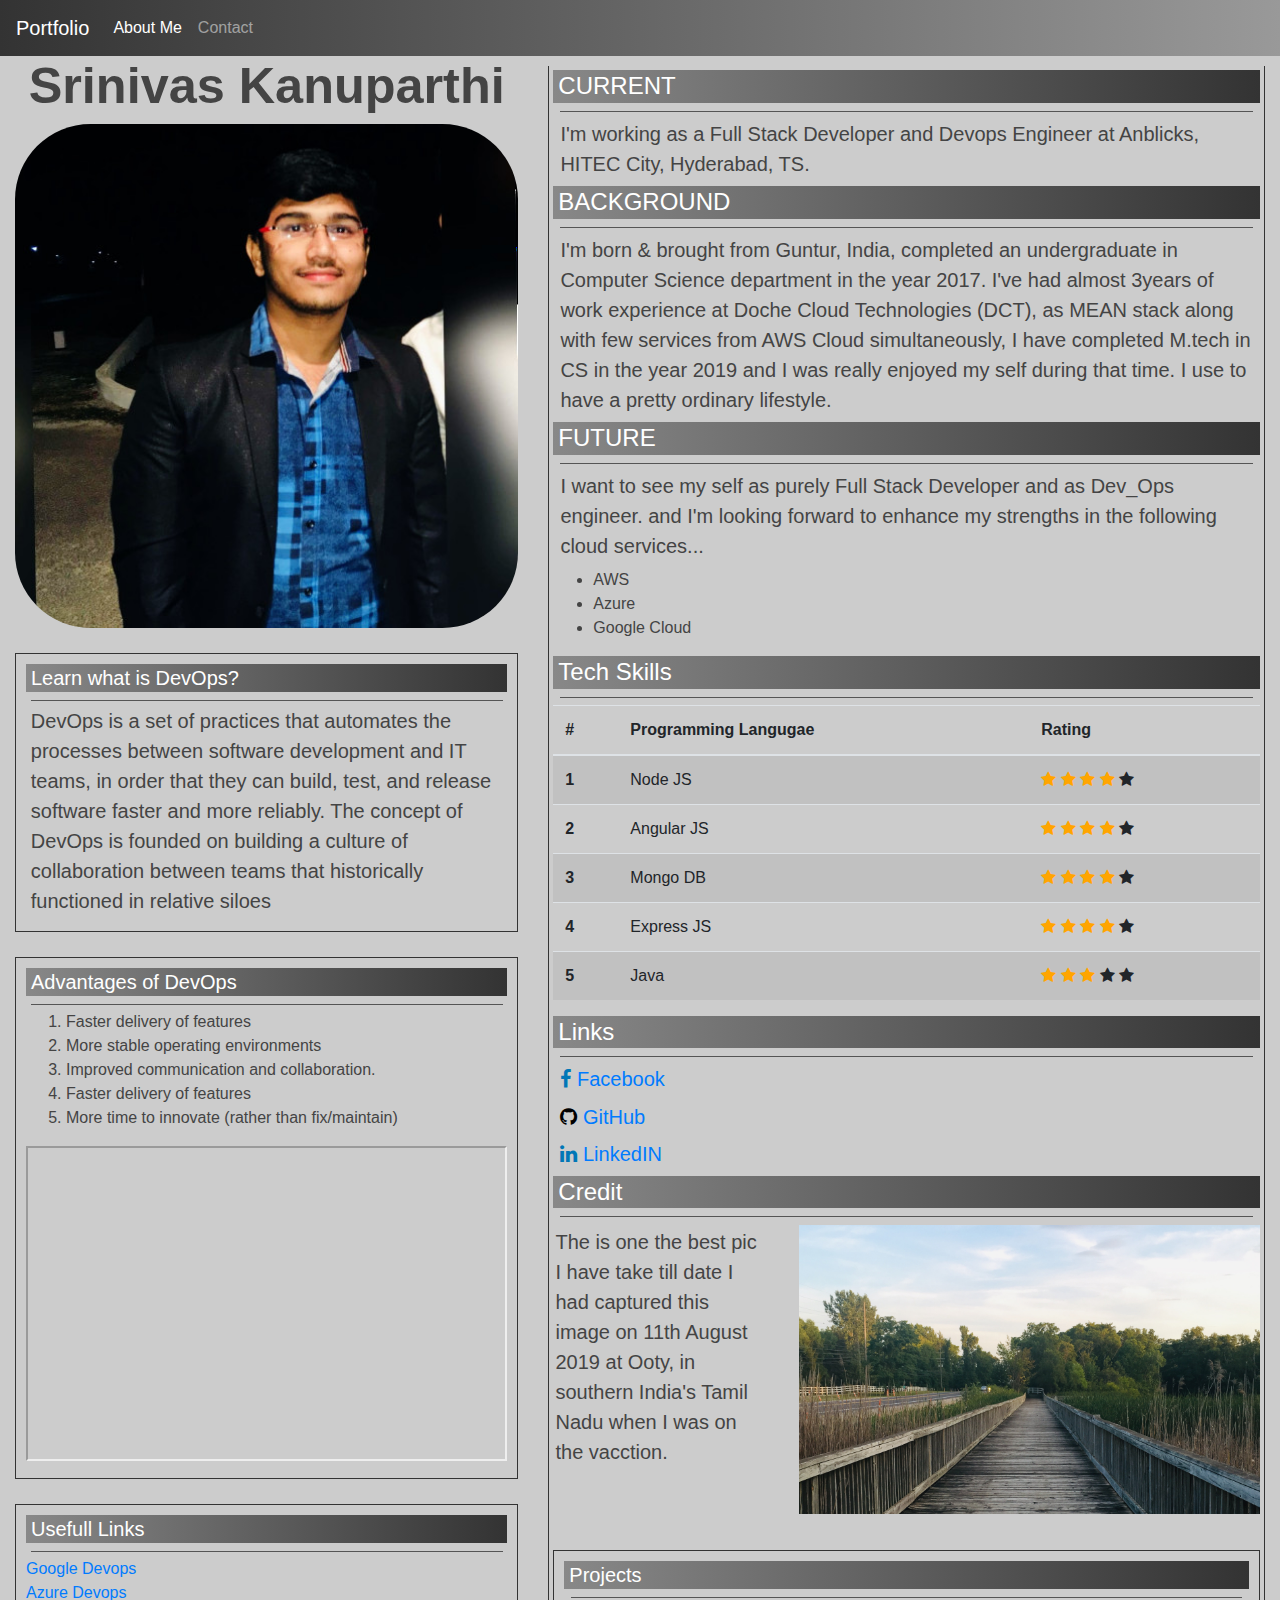
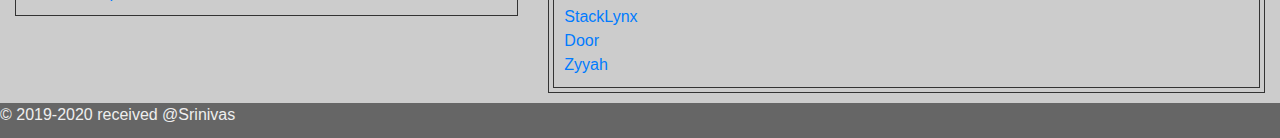
<file: index.html>
<!doctype html>
<html lang="en">

<head>
    <meta charset="utf-8">
    <meta name="viewport" content="width=device-width, initial-scale=1, shrink-to-fit=no">
    <meta name="description" content="">
    <meta name="author" content="Mark Otto, Jacob Thornton, and Bootstrap contributors">
    <meta name="generator" content="Jekyll v3.8.5">
    <title>Portfolio</title>
    <link rel="shortcut icon" href="./assets/logo.png" />
    <link rel="stylesheet" href="https://stackpath.bootstrapcdn.com/bootstrap/4.3.1/css/bootstrap.min.css"
        integrity="sha384-ggOyR0iXCbMQv3Xipma34MD+dH/1fQ784/j6cY/iJTQUOhcWr7x9JvoRxT2MZw1T" crossorigin="anonymous">
    <script src="https://code.jquery.com/jquery-3.3.1.slim.min.js"
        integrity="sha384-q8i/X+965DzO0rT7abK41JStQIAqVgRVzpbzo5smXKp4YfRvH+8abtTE1Pi6jizo"
        crossorigin="anonymous"></script>
    <script src="https://cdnjs.cloudflare.com/ajax/libs/popper.js/1.14.7/umd/popper.min.js"
        integrity="sha384-UO2eT0CpHqdSJQ6hJty5KVphtPhzWj9WO1clHTMGa3JDZwrnQq4sF86dIHNDz0W1"
        crossorigin="anonymous"></script>
    <script src="https://stackpath.bootstrapcdn.com/bootstrap/4.3.1/js/bootstrap.min.js"
        integrity="sha384-JjSmVgyd0p3pXB1rRibZUAYoIIy6OrQ6VrjIEaFf/nJGzIxFDsf4x0xIM+B07jRM"
        crossorigin="anonymous"></script>
    <link rel="stylesheet" href="https://cdnjs.cloudflare.com/ajax/libs/font-awesome/4.7.0/css/font-awesome.min.css">
    <link href="./css/style.css" rel="stylesheet">
</head>

<body>
    <main>
        <header>
            <nav class="navbar navbar-expand-md navbar-dark bg-dark">
                <a class="navbar-brand" href="#">Portfolio</a>
                <button class="navbar-toggler" type="button" data-toggle="collapse" data-target="#navbarsExampleDefault"
                    aria-controls="navbarsExampleDefault" aria-expanded="false" aria-label="Toggle navigation">
                    <span class="navbar-toggler-icon"></span>
                </button>

                <div class="collapse navbar-collapse" id="navbarsExampleDefault">
                    <ul class="navbar-nav mr-auto">
                        <li class="nav-item active">
                            <a class="nav-link" href="#">About Me <span class="sr-only">(current)</span></a>
                        </li>
                        <li class="nav-item">
                            <a class="nav-link" href="view/contact.html">Contact</a>
                        </li>
                    </ul>
                </div>
            </nav>
        </header>
        <article class="row m-auto">
            <section class="col-md-5">
                <h1 class="text-center">Srinivas Kanuparthi</h1>
                <img class="img-circle" src="assets/photo.jpg" alt="my-photo" />

                <section class="v-box">
                    <h5>Learn what is DevOps?</h5>
                    <hr />
                    <p class="text-para">
                        DevOps is a set of practices that automates the processes between software development and
                        IT
                        teams, in order that they can build, test, and release software faster and more reliably.
                        The
                        concept of DevOps is founded on building a culture of collaboration between teams that
                        historically functioned in relative siloes
                    </p>
                </section>
                <section class="v-box">
                    <h5>Advantages of DevOps</h5>
                    <hr />
                    <ol>
                        <li>Faster delivery of features</li>
                        <li>More stable operating environments</li>
                        <li>Improved communication and collaboration.</li>
                        <li>Faster delivery of features</li>
                        <li>More time to innovate (rather than fix/maintain)</li>
                    </ol>
                    <iframe width="500" height="315" src="https://www.youtube.com/embed/_Gpe1Zn-1fE"
                        allow="accelerometer; autoplay; encrypted-media; gyroscope; picture-in-picture"
                        allowfullscreen></iframe>
                </section>
                <section class="v-box">
                    <h5>Usefull Links</h5>
                    <hr />
                    <a href="https://cloud.google.com/devops/">Google Devops</a>
                    <br />
                    <a href="https://docs.fastlane.tools/best-practices/continuous-integration/azure-devops/">Azure
                        Devops</a>
                    <br />
                </section>
            </section>
            <section class="col-md-7">
                <aside class="border-1px">
                    <div class="p-1">
                        <h4>CURRENT</h4>
                        <hr />
                        <p class="text-para">
                            I'm working as a Full Stack Developer and Devops Engineer at Anblicks, HITEC City,
                            Hyderabad, TS.
                        </p>
                        <h4>BACKGROUND</h4>
                        <hr />
                        <p class="text-para">
                            I'm born & brought from Guntur, India, completed an undergraduate in Computer Science
                            department in the year 2017.
                            I've had almost 3years of work experience at Doche Cloud
                            Technologies (DCT), as MEAN stack along with few services from AWS Cloud simultaneously,
                            I have completed M.tech in CS in the year 2019 and I was really enjoyed my self during that
                            time.
                            I use to have a pretty ordinary lifestyle.
                        </p>
                        <h4>FUTURE</h4>
                        <hr />
                        <p class="text-para">
                            I want to see my self as purely Full Stack Developer and as Dev_Ops engineer. and I'm looking forward to enhance my
                            strengths in the following cloud services...
                        </p>
                        <ul>
                            <li>AWS</li>
                            <li>Azure</li>
                            <li>Google Cloud</li>
                        </ul>
                        <h4>Tech Skills</h4>
                        <hr />
                        <table class="table table-striped">
                            <thead>
                                <tr>
                                    <th scope="col">#</th>
                                    <th scope="col">Programming Langugae</th>
                                    <th scope="col">Rating</th>
                                </tr>
                            </thead>
                            <tbody>
                                <tr>
                                    <th scope="row">1</th>
                                    <td>Node JS</td>
                                    <td>
                                        <span class="fa fa-star checked"></span>
                                        <span class="fa fa-star checked"></span>
                                        <span class="fa fa-star checked"></span>
                                        <span class="fa fa-star checked"></span>
                                        <span class="fa fa-star"></span>
                                    </td>
                                </tr>
                                <tr>
                                    <th scope="row">2</th>
                                    <td>Angular JS</td>
                                    <td>
                                        <span class="fa fa-star checked"></span>
                                        <span class="fa fa-star checked"></span>
                                        <span class="fa fa-star checked"></span>
                                        <span class="fa fa-star checked"></span>
                                        <span class="fa fa-star"></span>
                                    </td>
                                </tr>
                                <tr>
                                    <th scope="row">3</th>
                                    <td>Mongo DB</td>
                                    <td>
                                        <span class="fa fa-star checked"></span>
                                        <span class="fa fa-star checked"></span>
                                        <span class="fa fa-star checked"></span>
                                        <span class="fa fa-star checked"></span>
                                        <span class="fa fa-star"></span>
                                    </td>
                                </tr>
                                <tr>
                                    <th scope="row">4</th>
                                    <td>Express JS</td>
                                    <td>
                                        <span class="fa fa-star checked"></span>
                                        <span class="fa fa-star checked"></span>
                                        <span class="fa fa-star checked"></span>
                                        <span class="fa fa-star checked"></span>
                                        <span class="fa fa-star"></span>
                                    </td>
                                </tr>
                                <tr>
                                    <th scope="row">5</th>
                                    <td>Java</td>
                                    <td>
                                        <span class="fa fa-star checked"></span>
                                        <span class="fa fa-star checked"></span>
                                        <span class="fa fa-star checked"></span>
                                        <span class="fa fa-star"></span>
                                        <span class="fa fa-star"></span>
                                    </td>
                                </tr>
                            </tbody>
                        </table>

                        <h4>Links</h4>
                        <hr />
                        <p class="text-para">
                            <i class="fa fa-facebook" id="facebook" aria-hidden="true"></i>
                            <a href="https://www.facebook.com/srinivas.kanuparthi.5" target="blank">Facebook</a>
                        </p>
                        <p class="text-para">
                            <i class="fa fa-github" id="gitHub" aria-hidden="true"></i>
                            <a href="https://github.com/vsrinivaskanuparthi" target="blank">GitHub</a>
                        </p>
                        <p class="text-para">
                            <i class="fa fa-linkedin" id="linkedIn" aria-hidden="true"></i>
                            <a href="https://www.linkedin.com/in/srinivas-kanuparthi-367a36186/"
                                target="blank">LinkedIN</a>
                        </p>

                        <h4>Credit</h4>
                        <hr />
                        <div class="row">
                            <div class="col-md-4">
                                <p class="text-para">
                                    The is one the best pic I have take till date I had captured this image on 11th
                                    August 2019 at Ooty, in southern India's Tamil Nadu when I was on the vacction.
                                </p>
                            </div>
                            <div class="col-md-8">
                                <img src="assets/byAB.jpg" alt="credit-image">

                            </div>
                        </div>
                        <section class="v-box">
                            <h5>Projects</h5>
                            <hr />
                            <a href="http://stacklynx.com/">StackLynx</a>
                            <br />
                            <a href="https://door.com">Door</a>
                            <br />
                            <a href="https://zyyah.com">Zyyah</a>
                            <br />
                        </section>

                    </div>
                </aside>
            </section>

            <footer>
                &copy;&nbsp;2019-2020 received @Srinivas
            </footer>
        </article>
    </main>
</body>

</html>
</file>
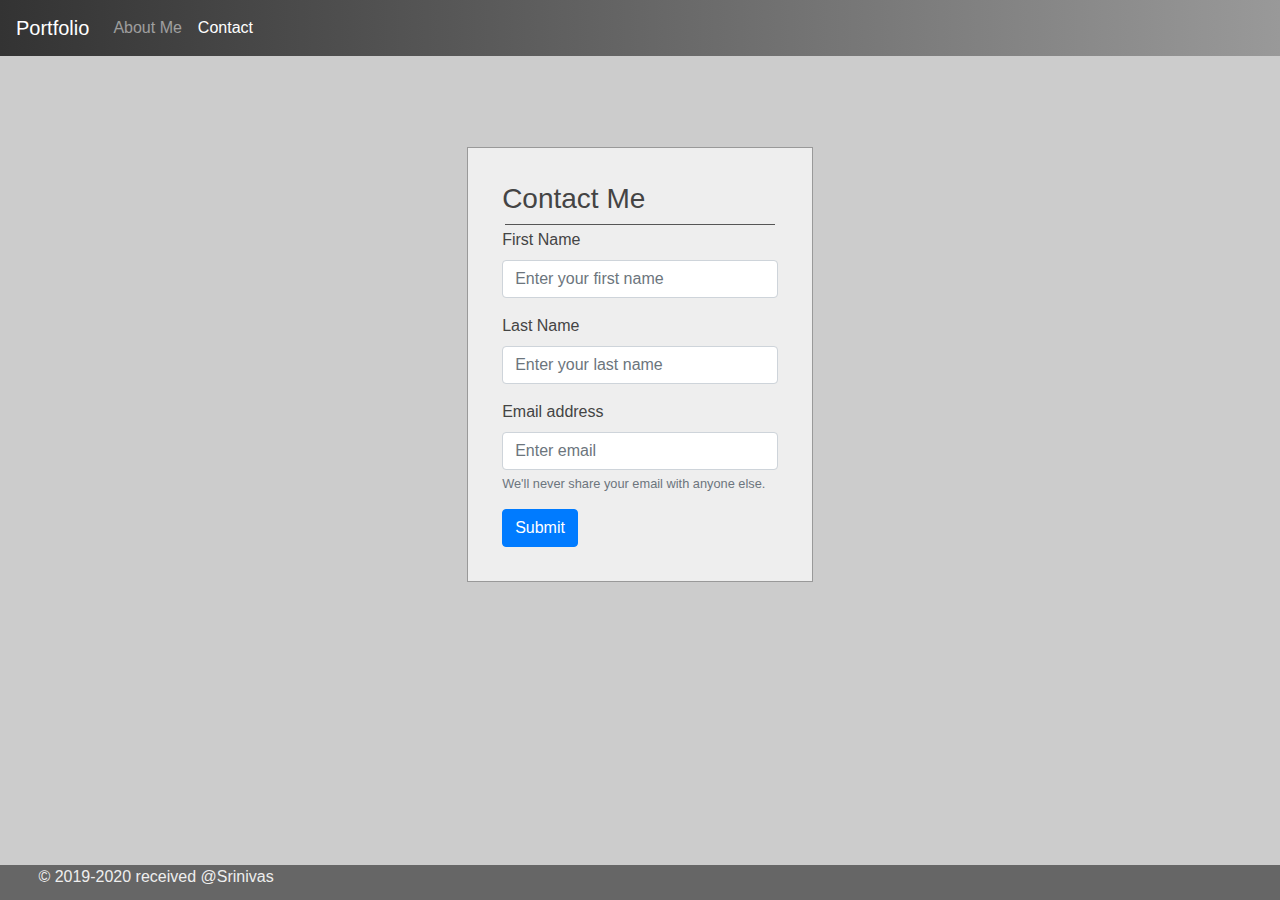
<file: view/contact.html>
<!doctype html>
<html lang="en">

<head>
    <meta charset="utf-8">
    <meta name="viewport" content="width=device-width, initial-scale=1, shrink-to-fit=no">
    <meta name="description" content="">
    <meta name="author" content="Mark Otto, Jacob Thornton, and Bootstrap contributors">
    <meta name="generator" content="Jekyll v3.8.5">
    <title>Portfolio</title>
    <link rel="shortcut icon" href="../assets/logo.png" />
    <link rel="stylesheet" href="https://stackpath.bootstrapcdn.com/bootstrap/4.3.1/css/bootstrap.min.css"
        integrity="sha384-ggOyR0iXCbMQv3Xipma34MD+dH/1fQ784/j6cY/iJTQUOhcWr7x9JvoRxT2MZw1T" crossorigin="anonymous">
    <script src="https://code.jquery.com/jquery-3.3.1.slim.min.js"
        integrity="sha384-q8i/X+965DzO0rT7abK41JStQIAqVgRVzpbzo5smXKp4YfRvH+8abtTE1Pi6jizo"
        crossorigin="anonymous"></script>
    <script src="https://cdnjs.cloudflare.com/ajax/libs/popper.js/1.14.7/umd/popper.min.js"
        integrity="sha384-UO2eT0CpHqdSJQ6hJty5KVphtPhzWj9WO1clHTMGa3JDZwrnQq4sF86dIHNDz0W1"
        crossorigin="anonymous"></script>
    <script src="https://stackpath.bootstrapcdn.com/bootstrap/4.3.1/js/bootstrap.min.js"
        integrity="sha384-JjSmVgyd0p3pXB1rRibZUAYoIIy6OrQ6VrjIEaFf/nJGzIxFDsf4x0xIM+B07jRM"
        crossorigin="anonymous"></script>
    <link rel="stylesheet" href="https://cdnjs.cloudflare.com/ajax/libs/font-awesome/4.7.0/css/font-awesome.min.css">
    <link href="../css/style.css" rel="stylesheet">
</head>

<body>

    <main>

        <header>
            <nav class="navbar navbar-expand-md navbar-dark bg-dark">
                <a class="navbar-brand" href="../index.html">Portfolio</a>
                <button class="navbar-toggler" type="button" data-toggle="collapse" data-target="#navbarsExampleDefault"
                    aria-controls="navbarsExampleDefault" aria-expanded="false" aria-label="Toggle navigation">
                    <span class="navbar-toggler-icon"></span>
                </button>

                <div class="collapse navbar-collapse" id="navbarsExampleDefault">
                    <ul class="navbar-nav mr-auto">
                        <li class="nav-item">
                            <a class="nav-link" href="../index.html">About Me <span class="sr-only">(current)</span></a>
                        </li>
                        <li class="nav-item active">
                            <a class="nav-link" href="#">Contact</a>
                        </li>
                    </ul>
                </div>
            </nav>
        </header>
        <article>
            <div class="container">
                <div class="row">
                    <div class="col-sm"></div>
                    <section class="col-xs col-sm col-md col-lg contact-form m-per-5">
                        <h3>Contact Me</h3>
                        <hr />

                        <form>
                            <div class="form-group">
                                <label for="exampleInputFirstName">First Name</label>
                                <input type="text" class="form-control" id="exampleInputFirstName"
                                    placeholder="Enter your first name" required>
                            </div>

                            <div class="form-group">
                                <label for="exampleInputLastName">Last Name</label>
                                <input type="text" class="form-control" id="exampleInputLastName"
                                    placeholder="Enter your last name" required>
                            </div>

                            <div class="form-group">
                                <label for="exampleInputEmail1">Email address</label>
                                <input type="email" class="form-control" id="exampleInputEmail1"
                                    aria-describedby="emailHelp" placeholder="Enter email" required>
                                <small id="emailHelp" class="form-text text-muted">We'll never share your email with
                                    anyone
                                    else.</small>
                            </div>
                            <button type="submit" class="btn btn-primary">Submit</button>
                        </form>
                    </section>
                    <div class="col-sm"></div>
                </div>
            </div>
            <footer class="footer-fix">
                &copy;&nbsp;2019-2020 received @Srinivas
            </footer>
        </article>
    </main>
</body>

</html>
</file>
<file: css/style.css>
@media (min-width: 768px) {
    .bd-placeholder-img-lg {
        font-size: 3.5rem;
    }
}

.height-60 {
    margin-top: 60px;
}

.m-auto {
    margin: auto;
}

body {
    background-image: url("https://img.freepik.com/free-photo/background-crumpled-paper-sheet_1194-7545.jpg?size=626&ext=jpg");
    background-color: #cccccc;
    background-position: center;
    background-size: cover;
    color: #444;
}

.img-circle {
    border-radius: 15%;
}

h1 {
    font-weight: 900;
    font-size: 315%;
}

.bg-dark {
    background: linear-gradient(to right, #333, #999);
}

.border-1px {
    border: 1px solid #333;
    margin-top: 10px;
    border-top: none;
}

.text-para {
    font-size: 1.25rem;
    font-weight: 350;
    margin: 1%;
}

hr {
    margin: 1%;
    border: 0;
    border-top: 1px solid #555;
}

.p-1 {
    padding: 1%
}

.checked {
    color: orange;
}

.v-box{
    margin-top: 5%;
    padding: 10px;
    border: 1px solid #333;
}

h5 {
    background: linear-gradient(to right, #888, #333);
    color: #fff;
    padding: 2px 5px;
}

h4 {
    background: linear-gradient(to right, #888, #333);
    color: #fff;
    padding: 2px 5px;
}

#gitHub {
    color: black;
}

#linkedIn {
    color: #0077b7;
}

#facebook {
    color: #0077b7;
}

footer {
    margin-top: 10px;
    background: #666;
    height: 35px;
    width: 100%;
    color: #eee;
}

.footer-fix {
    bottom: 0;
    position: fixed;
    left: 0;
    padding-left: 3%;
}

.contact-form {
    border: 1px solid #999;
    padding: 3%;
    background: #eee;
}

img {
    width: 100%;
}

iframe {
    width: 100%
}

.m-per-5 {
    margin: 8%;
}

.news { 
    background: #eee !important
}

.news-conatiner {
    margin: 3% auto;
    border: 1px solid #999;
    padding: 2%;
    min-height: 70vh;
}

.captilize-name {
    text-transform: capitalize;
}

.m-l-none{
    margin-right: 0px !important
}

.item-pad{
    padding: 1%;
    margin: 1%;
    border: 1px solid #666;
}

.m-t-15 {
    margin-top: 15px;
}

.m-t-8 {
    margin-top: 10px;
}

.img-icon {
    height: 33px;
    width: 30px;
}
</file>
